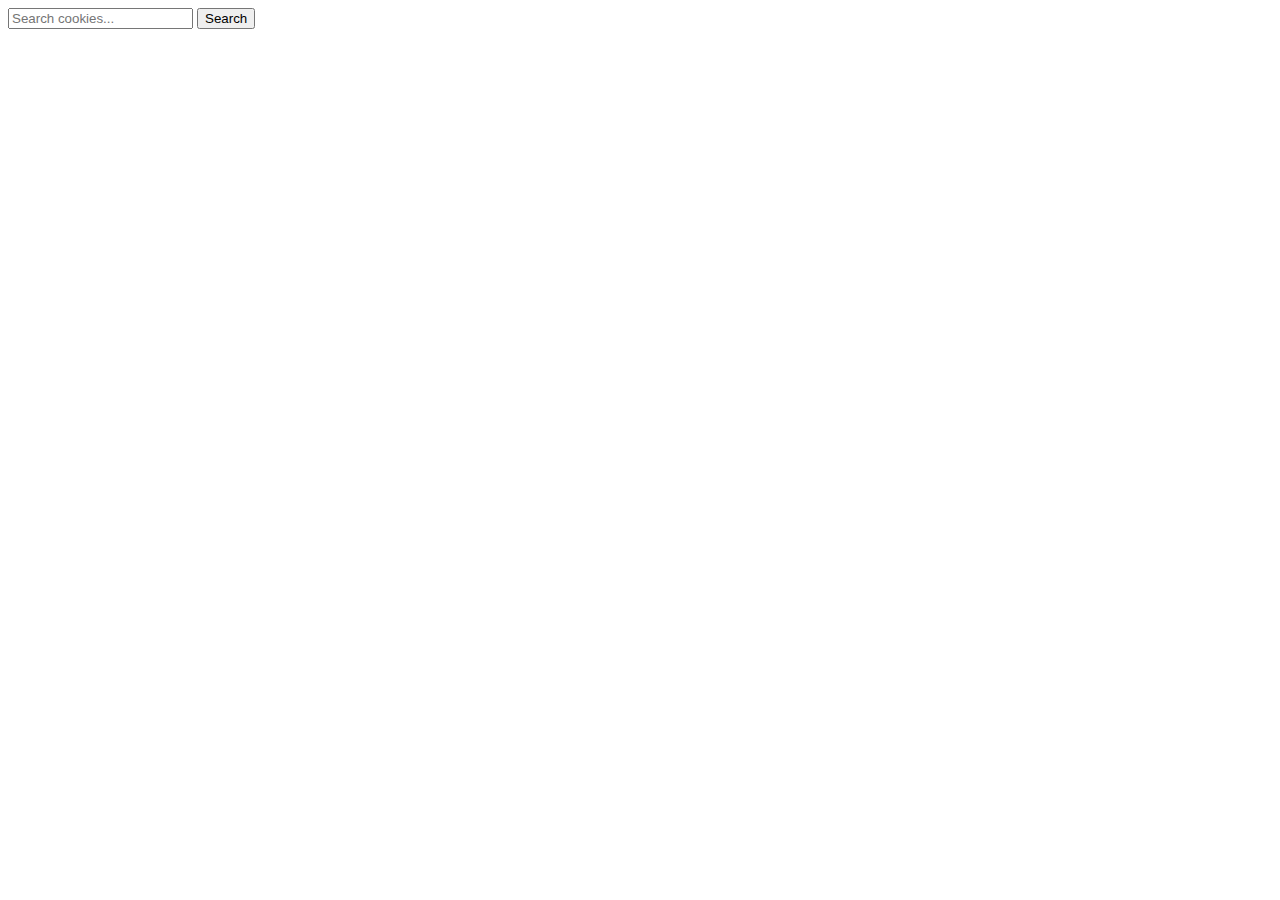
<file: testindex.html>
<!DOCTYPE html>
<html>
<head>
  <meta charset="UTF-8" />
  <title>Cookie Search</title>
</head>
<body>
  <form id="search-form">
    <input id="search-input" type="search" placeholder="Search cookies..." />
    <button type="submit">Search</button>
  </form>

  <div id="status"></div>
  <ul id="results"></ul>

  <script src="./testjs.js" defer></script>
</body>
</html>
</file>
